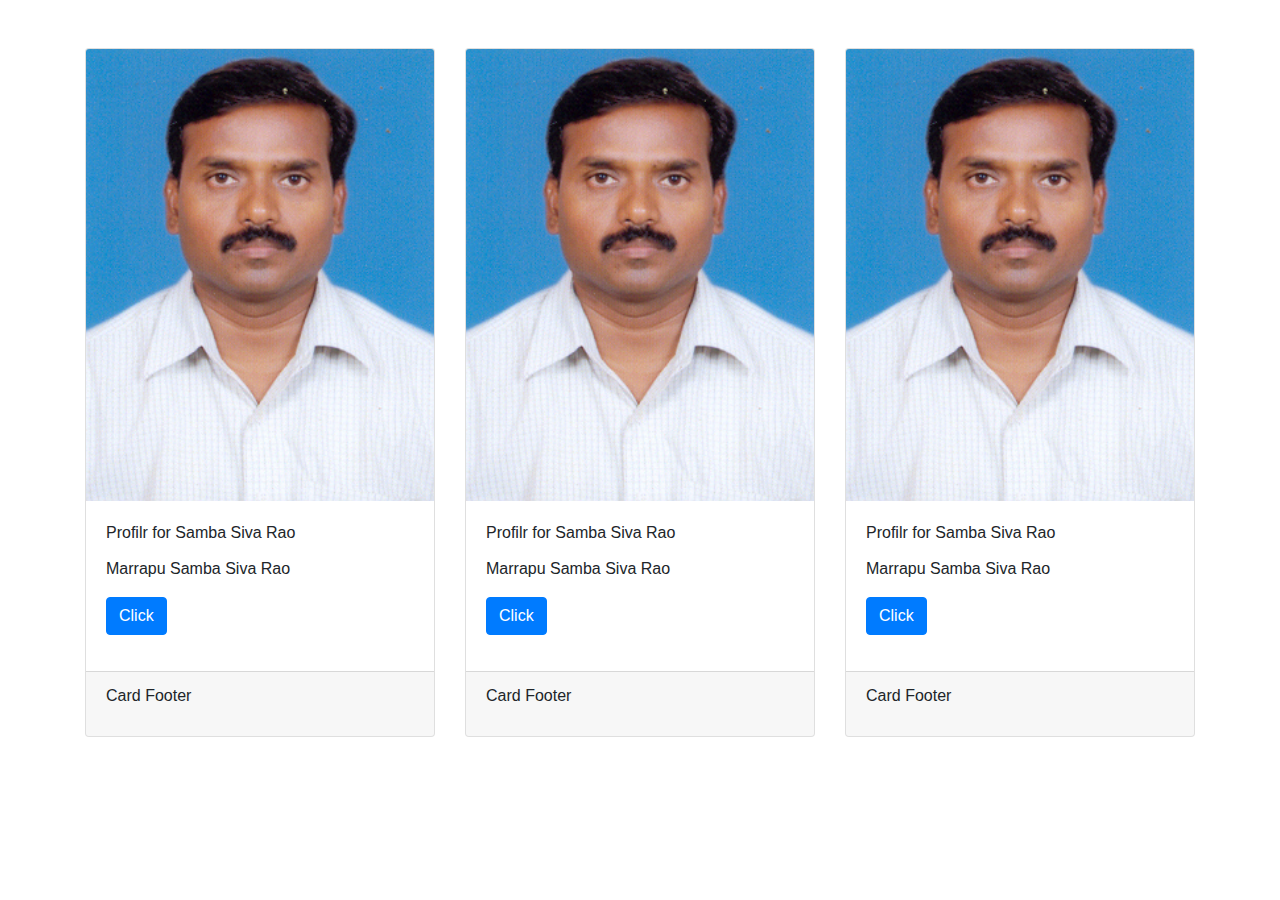
<file: cards.html>
<!DOCUMENT html>
<html lang="en-US">
<head>
	<link rel="icon" type="favicon" href="image/computer.svg"> 
	<meta name="viewport" content="width=device-width,initial-scale=1" />
	<title>::Resume::</title>
	<link rel="stylesheet" href="css/bootstrap.min.css">
	<script src="js/bootstrap.min.js"></script>
</head>
<body>

<div class="container mt-5">
	<div class="card-deck">
			<div class="card" style="width:15rem;">
				<img src="image/Sambasivarao.jpg" class="card-img-top">
				<div class="card-body">
					<p class="card-title">Profilr for Samba Siva Rao</p>
					<p class="card-text">Marrapu Samba Siva Rao</p>
					<p class="btn btn-primary">Click</p>
				</div>
				<div class="card-footer">
					<p>Card Footer</p>
				</div>
			</div>
		<div class="card" style="width:15rem;">
			<img src="image/Sambasivarao.jpg" class="card-img-top">
			<div class="card-body">
				<p class="card-title">Profilr for Samba Siva Rao</p>
				<p class="card-text">Marrapu Samba Siva Rao</p>
				<p class="btn btn-primary">Click</p>
			</div>
			<div class="card-footer">
				<p>Card Footer</p>
			</div>
		</div>
		<div class="card" style="width:15rem;">
			<img src="image/Sambasivarao.jpg" class="card-img-top">
			<div class="card-body">
				<p class="card-title">Profilr for Samba Siva Rao</p>
				<p class="card-text">Marrapu Samba Siva Rao</p>
				<p class="btn btn-primary">Click</p>
			</div>
			<div class="card-footer">
				<p>Card Footer</p>
			</div>
		</div>
	</div>
</div>
</body>
</html>
</file>
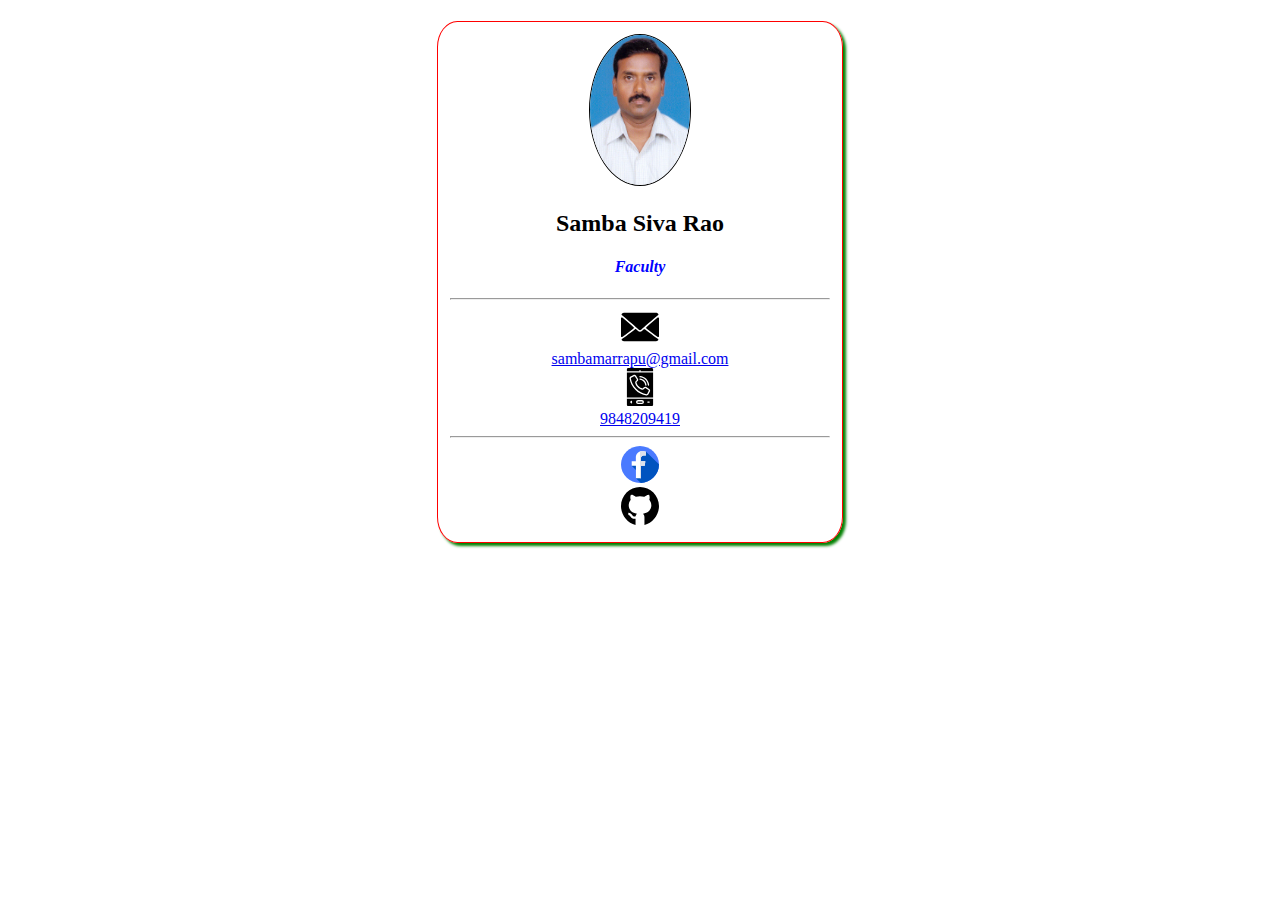
<file: flex.html>
<!DOCTYPE html>
<html>
	<head>
		<title>:: Welcome ::</title>
		<link rel="icon" type="favicon" href="image/computer.svg"> 
		<link rel="stylesheet" type="text/css" href="css/style1.css">
		<meta name="viewport" content="width=device-width,initial-scale=1" />
	</head>
	<body>
			<section class="parent">
				<article class="child">
					<img src="image/Sambasivarao.jpg" class="profile">
					<h2>Samba Siva Rao</h2>
					<h4 class="role">Faculty</h4><hr>
					<img src="image/email.svg" class="contacticon"></img><a href="mailto:sambamarrapu@gmail.com" class="contact">sambamarrapu@gmail.com</a>
					<img src="image/telephone.svg" class="contacticon"></img><a href="tel:9848209419" class="contact">9848209419</a><hr>
					<a href="https://www.facebook.com/sambamarrapu/" class="contact" target="_blank"><img src="image/facebook.svg" class="contacticon"></img></a>
					<a href="https://github.com/marrapusamba" class="contact" target="_blank"><img src="image/github.svg" class="contacticon"></img></a>
				</article>

			</section>
				
	</body>
</html>
</file>
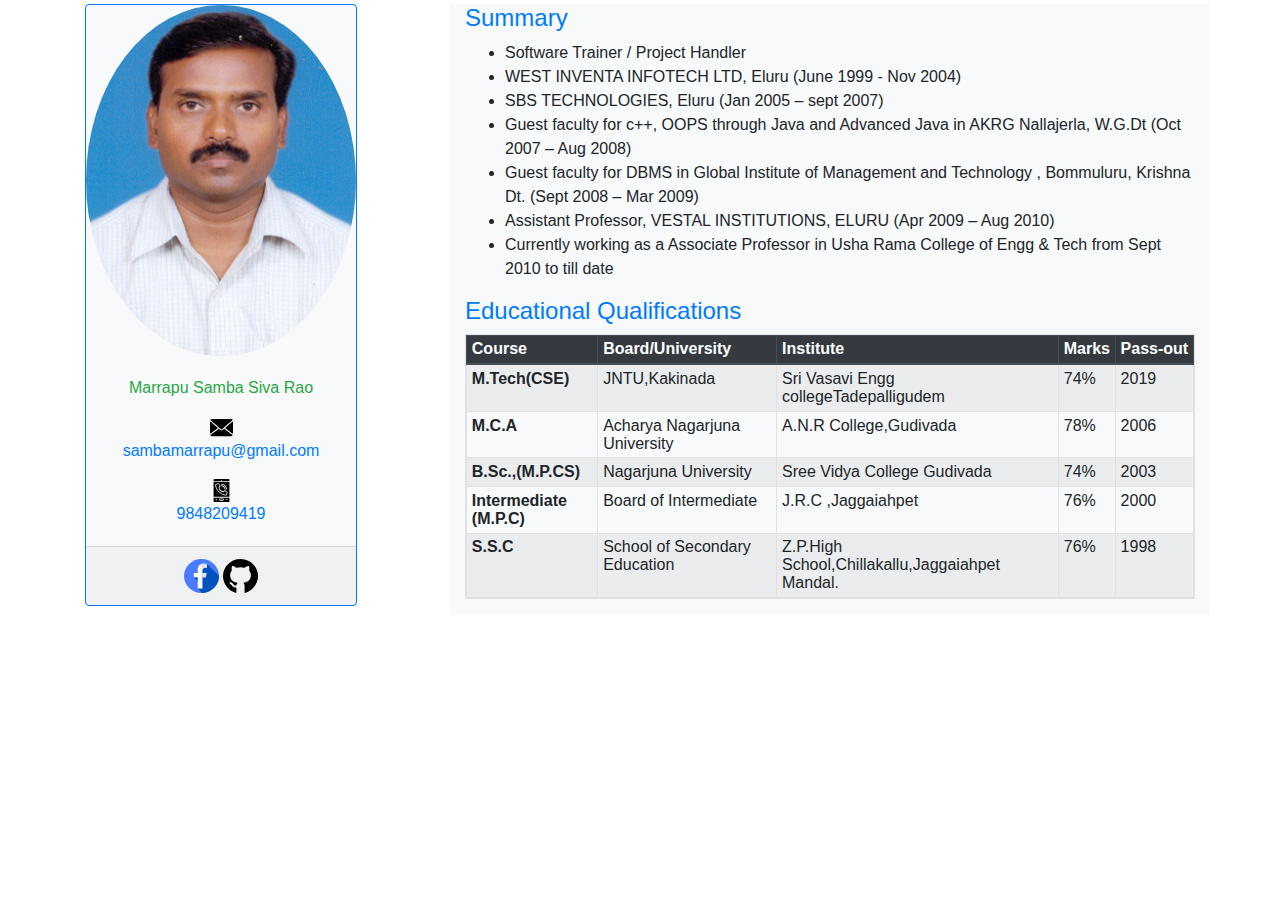
<file: resume.html>
<!DOCUMENT html>
<html lang="en-US">
<head>
	<link rel="icon" type="favicon" href="image/computer.svg"> 
<meta name="viewport" content="width=device-width,initial-scale=1" />
	<title>::Resume::</title>
	<link rel="stylesheet" href="css/bootstrap.min.css">
	<script src="js/bootstrap.min.js"></script>
	<link rel="stylesheet" type="text/css" href="css/style1.css">

</head>
<body>
	<div class="container">
		<div class="row justify-content-center mt-1">
			<div class="col-4 text-center">
				<div class="card bg-light text-dark border-primary" style="width:17rem;">
				<img src="image/Sambasivarao.jpg" class="card-img-top rounded-circle">
				<div class="card-body">
					<p class="card-text text-success">Marrapu Samba Siva Rao</p>
					<p class="card-text"><img src="image/email.svg" width="10%" ></img><a href="mailto:sambamarrapu@gmail.com" class="contact">sambamarrapu@gmail.com</a></p>
					<p class="card-text"><img src="image/telephone.svg" width="10%"></img><a href="tel:9848209419" class="contact">9848209419</a></p>
				</div>
				<div class="card-footer">
					<p class="card-text"><a href="https://www.facebook.com/sambamarrapu/" target="_blank"><img src="image/facebook.svg" width="15%"></img></a>
					<a href="https://github.com/marrapusamba" target="_blank"><img src="image/github.svg" width="15%"></img></a></p>
				</div>
			</div>
			</div>
			<div class="col-8 border-primary bg-light">
			<h4 class="text-primary">Summary</h4>
			<ul class="display-5">
				<li>Software Trainer / Project Handler</li>
				<li>WEST INVENTA INFOTECH LTD, Eluru (June 1999 -  Nov 2004)</li>
				<li>SBS TECHNOLOGIES, Eluru (Jan 2005 – sept 2007)</li>
				<li>Guest faculty for c++, OOPS through Java and Advanced Java in AKRG Nallajerla, W.G.Dt (Oct 2007 – Aug 2008)</li>
				<li>Guest faculty for DBMS in Global Institute of Management and Technology , Bommuluru, Krishna Dt. (Sept 2008 – Mar 2009)</li>
				<li>Assistant Professor,  VESTAL INSTITUTIONS, ELURU (Apr 2009 – Aug 2010)</li>
				<li>Currently working as a  Associate Professor in Usha Rama College of Engg & Tech from Sept 2010 to till date</li>

			</ul>
				
				<h4 class="text-primary">Educational Qualifications</h4>

				<table class="table table-bordered table-striped table-responsive table-sm display-8">
				<thead class="thead-dark justify-content-center text-nowrap">
					 <tr>
						<th scope="col">Course</th>
						<th scope="col">Board/University</th>
						<th scope="col">Institute</th>
						<th scope="col">Marks</th>
						<th scope="col">Pass-out</th>
					</tr>
				</thead>
				<tbody>
					<tr>

						<th scope="row">M.Tech(CSE)</th>
						<td>JNTU,Kakinada</td>
						<td>Sri Vasavi Engg collegeTadepalligudem</td>
						<td>74%</td>
						<td>2019</td>
						
					</tr>
					<tr>
						<th scope="row">M.C.A</th>
						<td>Acharya Nagarjuna University</td>
						<td>A.N.R College,Gudivada</td>
						<td>78%</td>
						<td>2006</td>
					</tr>
					<tr>
						<th scope="row">B.Sc.,(M.P.CS)</th>
						<td>Nagarjuna University</td>
						<td>Sree Vidya College Gudivada</td>
						<td>74%</td>
						<td>2003</td>
					</tr>

					<tr> <th scope="row">Intermediate (M.P.C)</th>  
						<td>Board of Intermediate</td>
						<td>J.R.C ,Jaggaiahpet</td> 
						<td>76%</td> 
						<td>2000</td> 
					</tr> 

					<tr> <th scope="row">S.S.C</th>  
						<td>School of Secondary Education</td>
						<td>Z.P.High School,Chillakallu,Jaggaiahpet Mandal.</td> 
						<td>76%</td> 
						<td>1998</td> 
					</tr> 
			</tbody>
		</table>	

		</div>
		</div>
	</div>
</body>
</html>
</file>
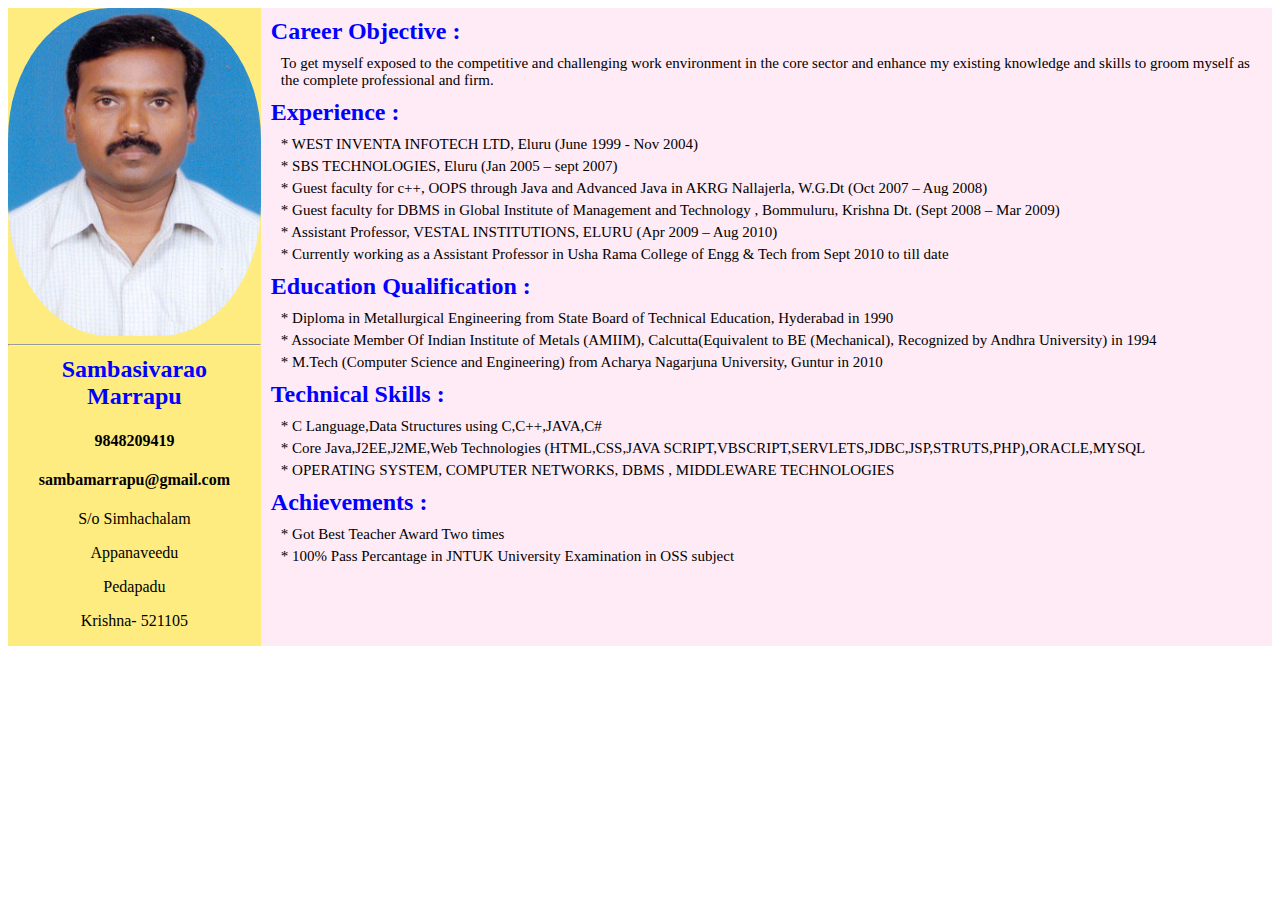
<file: javascript_application/resume.html>
<html>
  <head>
  <meta charset="UTF-8">
    <meta name="viewport" content="width=device-width, initial-scale=1.0">
    <title>Javascript Application</title>
    <link rel="stylesheet" href="main.css">
</head>
<body id="root">
 </body>
<script src="index.js"></script>
</html>
</file>
<file: css/style1.css>
.parent{
	display: flex;
	flex-direction: row;
	flex-wrap: wrap;
	justify-content: center;
}
.child
{
	width:30%;
	border: 1px solid red;
	padding: 1%;
	margin:1%;
	box-shadow: 3px 3px 3px green;
	border-radius: 5%;
	text-align: center;
}
.role
{
	font-style: italic;
	color:blue;
}
.profile
{
	width:100px;
	height:150px;
	border:1px solid black;
	border-radius: 70%
}
.contact
{
	display: block;
}
.contacticon
{
	width:10%;
}
@media only screen and (min-width:320px) and (max-width:480px)
{
	.child
	{
	width:90%;
	border: 1px solid red;
	padding: 1%;
	margin:1%;
	box-shadow: 3px 3px 3px green;
	border-radius: 5%;
	text-align: center;
	}
}
</file>
<file: javascript_application/main.css>
/* styles to the body */
#root>h1{
    text-align: center;
    margin-top: 1px;
}

.main{
    width: 100%;
    background-color: beige;
    display: flex;
    flex-wrap: wrap;
    justify-content: space-between;
}

/* left side */
.leftSide{
    width: 20%;
    background-color: #ffec80;
    text-align: center;
}

/* Styles for Imgage */
.image>img{
    width: 100%;
    border-radius:40%;
}

/* right side */
.rightSide{
    background-color:#ffebf5;
    width: 80%;
}

.rightSide h3,h2{

    color: blue;
    margin:10px;
}

.rightSide p
{
    margin:5px;
    margin-left: 20px;
    font-size:15px;


}
@media (min-device-width:320px) and (max-device-width:480px){
    .leftSide,
    .rightSide{
        width: 100%;
    }

    .details{
        width: 100%;
        display: flex;
        justify-content: space-around;
    }


}
</file>
